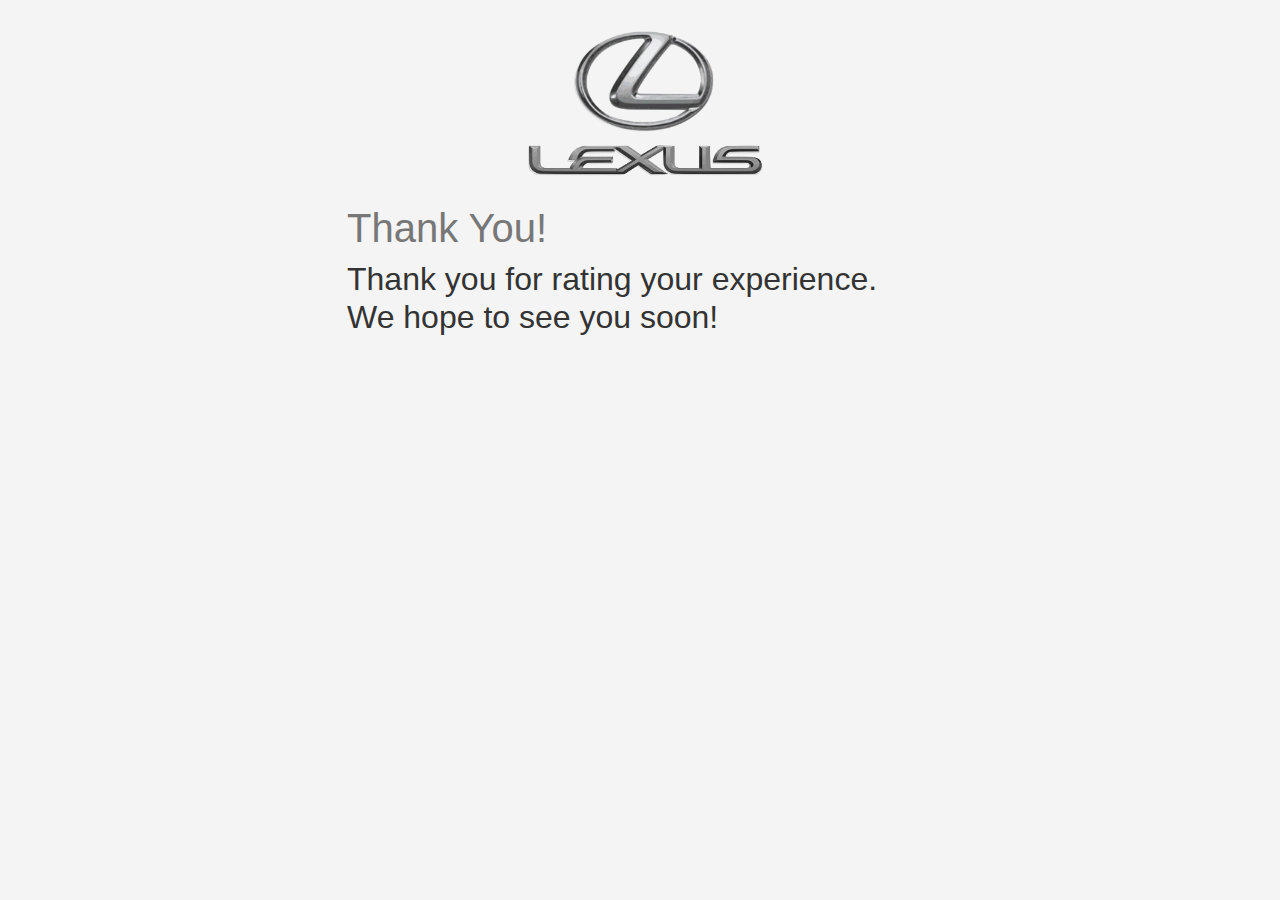
<file: templates/success.html>
<!DOCTYPE html>
<html lang="en">

<head>
    <meta charset="UTF-8">
    <meta name="viewport" content="width=device-width, initial-scale=1.0">
    <meta http-equiv="X-UA-Compatible" content="ie=edge">
    <meta name="Description" content="Enter your description here" />
    <link rel="stylesheet" href="https://cdnjs.cloudflare.com/ajax/libs/twitter-bootstrap/4.5.2/css/bootstrap.min.css">
    <link rel="stylesheet" href="https://cdnjs.cloudflare.com/ajax/libs/font-awesome/5.14.0/css/all.min.css">
    <link rel="stylesheet" href="../static/style.css">
    <title>Thank You</title>
</head>

<body>

    <div class="container">
        <img src="../static/logo.png" alt="" class="logo" />
        <h1>Thank You!</h1>
        <h2>Thank you for rating your experience. We hope to see you soon!</h2>
    </div>

    <script src="https://cdnjs.cloudflare.com/ajax/libs/jquery/3.5.1/jquery.slim.min.js"></script>
    <script src="https://cdnjs.cloudflare.com/ajax/libs/popper.js/1.16.1/umd/popper.min.js"></script>
    <script src="https://cdnjs.cloudflare.com/ajax/libs/twitter-bootstrap/4.5.2/js/bootstrap.min.js"></script>
</body>

</html>
</file>
<file: static/style.css>
* {
    box-sizing: border-box;
    margin: 0;
    padding: 0;
}

body {
    background: #f4f4f4;
    font-family: Arial, Helvetica, sans-serif;
    color: #333;
    line-height: 1.6;
}

.container {
    max-width: 650px;
    margin: 1rem auto;
    overflow: auto;
    padding: 0 2rem;
}

h1 {
    color: #777;
    margin-top: 15px;
}

h3 {
    margin-bottom: 10px;
}

img {
    width: 100%;
}

.message {
    text-align: center;
    color: red;
    padding: 5px;
    border: #ccc dotted 2px;
    margin-top: 2rem;
}

.logo {
    width: 300px;
    display: block;
    margin: auto;
}

.form-group {
    margin: 1rem 0;
}

input[type='text'],
select,
textarea {
    display: block;
    width: 100%;
    padding: 0.4rem;
    font-size: 1.2rem;
    border: 1px solid #ccc;
}

.btn {
    display: block;
    width: 100%;
    background: #333;
    color: #fff;
    padding: 10px 20px;
    border: none;
    cursor: pointer;
    outline: none;
    margin-top: 1rem;
}
</file>
